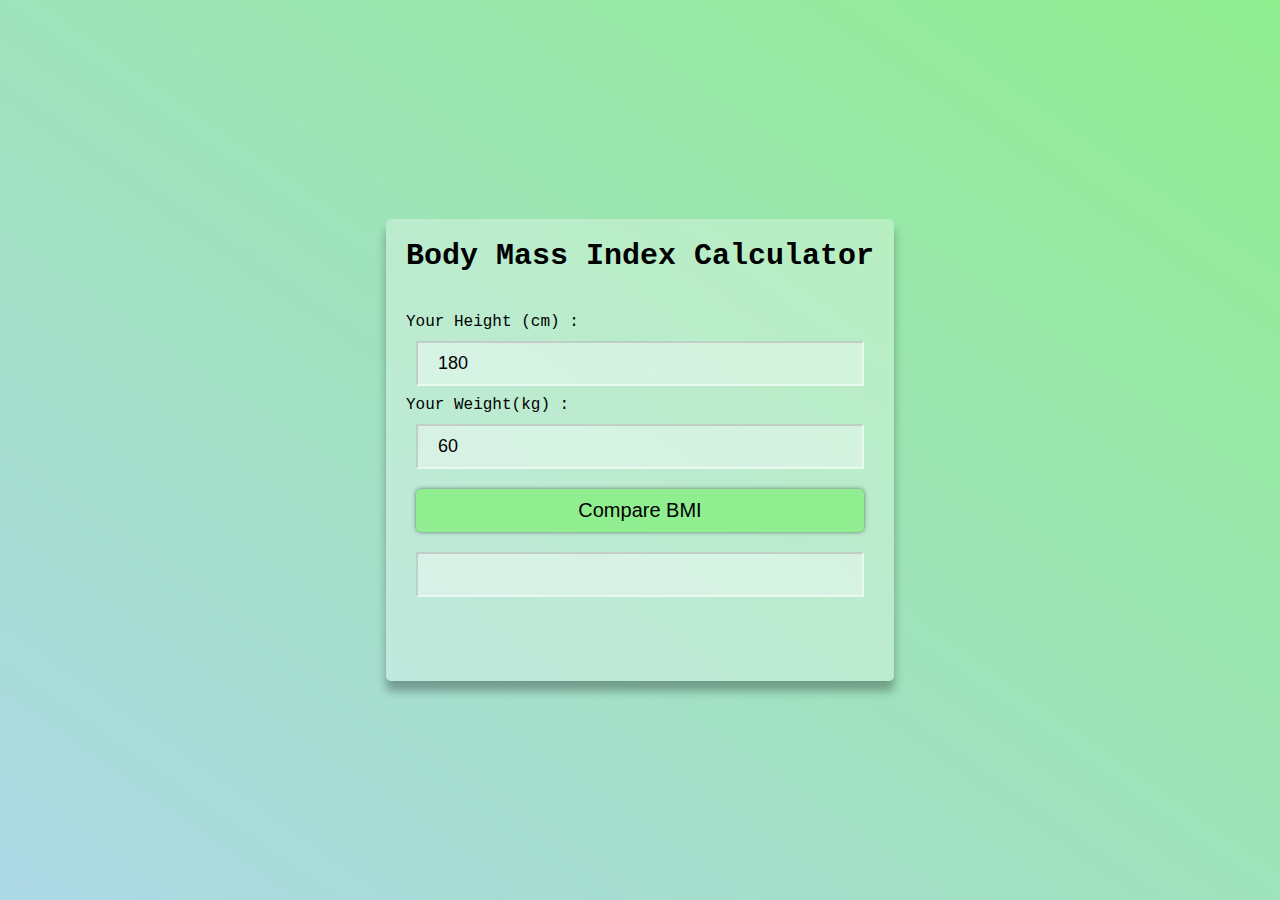
<file: bmi_calculator/index.html>
<!DOCTYPE html>
<html lang="en">

<!-------------- HEAD  ---------------------->
<head>
    <meta charset="UTF-8">
    <meta http-equiv="X-UA-Compatible" content="IE=edge">
    <meta name="viewport" content="width=device-width, initial-scale=1.0">

    <link rel="stylesheet" href="style.css">
    <title>BMI calculator </title>
</head>

<!-------------- BODY ---------------------->
<body>

    <div class="container">

        <h1 class="heading">Body Mass Index Calculator</h1>

        Your Height (cm) : 
        <input type="number" id="height" value="180" placeholder="Enter Your height in cm" class="input">

        Your Weight(kg) : 
        <input type="number" id="weight" class="input" value="60" >

        <button class="btn" id="btn">Compare BMI</button>

        <input type="text" id="bmi-result" class="input" readonly>

        <h4 class="info-text" id="weight-condition"> </h4>

    </div>

    <script src="index.js"></script>
    
</body>
</html>
</file>
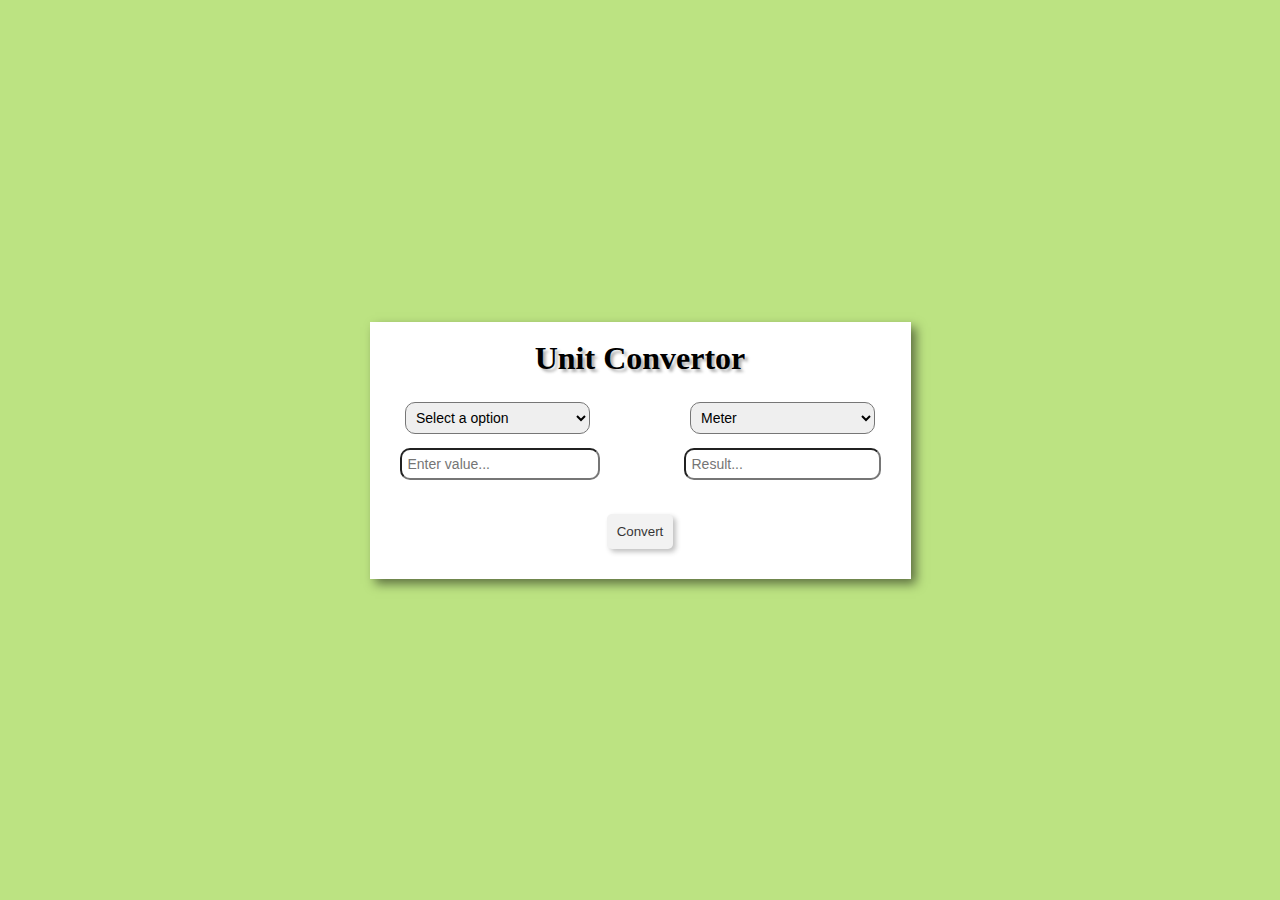
<file: unit_convertor/index.html>
<!DOCTYPE html>
<html lang="en">
<head>
	<meta charset="UTF-8">
	<meta name="viewport" content="width=device-width, initial-scale=1.0">
	<title> UNIT CONVERTOR </title>

	<link rel="stylesheet" type="text/css" href="style.css">
</head>
<body>

	<div class="main">

		<h1>Unit Convertor</h1>

		<div id="selection">

			<select id="selection1">
				<option disabled selected>Select a option</option>
				<option >Meter</option>
				<option >CentiMeter</option>
				<option >KiloMeter</option>
			</select>

			<select id="selection2">
				<option selected>Meter</option>
				<option >CentiMeter</option>
				<option >KiloMeter</option>
			</select>

		</div>


		<div class="io" id="io">
			<input id="input" type="number" placeholder="Enter value...">
			<input id="result" type="text" placeholder="Result..." readonly> 
		</div>
		

			
		<button id="submit"> Convert </button>

	</div>



	<script type="text/javascript" src="index.js"></script>


</body>
</html>
</file>
<file: bmi_calculator/style.css>
body
{
    margin: 0;
    padding: 0;
    background: linear-gradient(to left bottom, lightgreen , lightblue );
    min-height: 100vh ;
    display: flex;
    justify-content: center;
    align-items: center ;
    font-family: 'Courier New', Courier, monospace;
}

.container
{
    background-color: rgba(255,255,255,0.3);
    padding: 20px ;
    display: flex;
    flex-direction: column;
    border-radius: 5px ;
    box-shadow: 0 10px 10px rgba(0,0,0,0.3);
    margin: 5px ;
}

.heading
{
    font-size: 30px ;
    margin-top: 0px;
    margin-bottom: 40px ;
}

.input
{
    padding: 10px 20px ;
    font-size: 18px ;
    background: rgba(255,255,255,0.4);
    border-color: rgba(255,255,255,0.5);
    margin: 10px ;
}

.btn
{
    background-color: lightgreen ;
    border: none ;
    padding: 10px 20px ;
    border-radius: 5px ;
    margin: 10px ;
    font-size: 20px ;
    box-shadow: 0 0 4px rgba(0,0,0,0.5);
}

.btn:hover
{
    box-shadow: 0 0 8px rgba(0,0,0,0.5);
    transition: all 0.3s ease ;
}

.info-text
{
    font-size: 20px ;
    font-weight: 500;
}
</file>
<file: unit_convertor/style.css>
*
{
	padding: 0;
	margin: 0;
	box-sizing: border-box;
	user-select: none ;
}

body
{
	display: flex;
	justify-content: center;
	height: 100vh;
	align-items: center;
	background-color: #bce382;
}


.main
{
	display: flex;
	flex-direction: column; 
	align-items: center;
	padding: 18px 30px 30px 30px ;
	box-shadow: 5px 5px 10px rgba(0,0,0,0.5);
	background-color: white;
}

h1
{
	margin-bottom: 25px ;
	text-shadow: 3px 3px 3px rgba(0,0,0,0.3);
}


input , select
{
	margin-bottom: 14px ;
	font-size: 14px ;
	padding: 6px;
	border-radius: 10px;
	outline: none ;
}

select
{
	width: 185px;
}


#selection
{
	display: flex;
	gap: 100px;
}

input#input
{
	width: 200px;
	margin-right: 80px;
}

button
{
	margin-top: 20px;
	padding: 10px;
	border-radius: 5px;
	border: none ;
	box-shadow: 3px 3px 5px rgba(0, 0, 0, 0.3);
	opacity: 0.8;
}

button:hover
{
	opacity: 1.0;
}


/**************** MEDIA QUERY **********************/
@media (max-width: 562px) 
{
	.main
	{
		max-width: 350px;
	}

	#selection
	{
		gap: 10px;
	}

	select
	{
		width: 150px;
	}

	input#input
	{
		margin-right: 10px;
		font-size: 12px;
		width: 300px;
	}

	input
	{
		width: 300px;
	}
}
</file>
